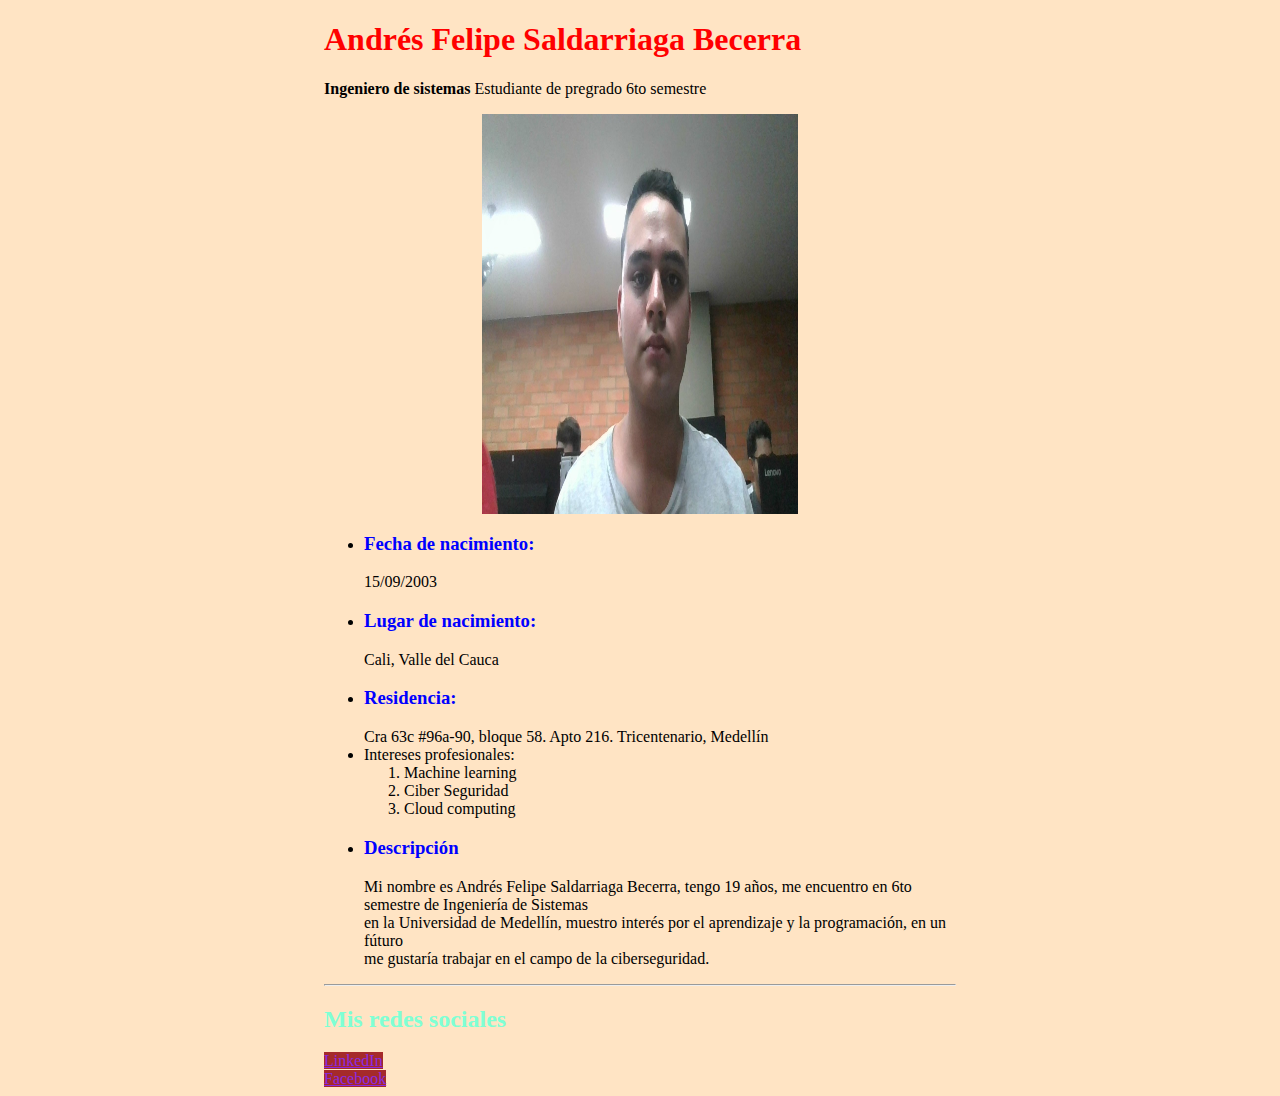
<file: Quiz1_Hoja-de-vida/index.html>
<!DOCTYPE html>
<html lang="en">
<head>
    <meta charset="UTF-8">
    <meta name="viewport" content="width=device-width, initial-scale=1.0">
    <title>Hoja de vida</title>
    <link rel="stylesheet" href="./css/index.css">
</head>
<body style="background-color: bisque;">
    <div class="center">
        <div>
            <h1>Andrés Felipe Saldarriaga Becerra</h1>
            <p>
                <strong>Ingeniero de sistemas</strong> Estudiante de pregrado 6to semestre
            </p>
        </div>
        <img src="./foto.jpg"
        alt="No se pudo cargar" width="400" height="400"
        class="center">
        <ul>
            <li><h3>Fecha de nacimiento:</h3> 15/09/2003</li>
            <li><h3>Lugar de nacimiento:</h3> Cali, Valle del Cauca</li>
            <li><h3>Residencia:</h3> Cra 63c #96a-90, bloque 58. Apto 216. Tricentenario, Medellín</li>
            <li>
                Intereses profesionales:
                <ol>
                    <li>Machine learning</li>
                    <li>Ciber Seguridad</li>
                    <li>Cloud computing</li>
                </ol>
            </li>
            <li>
                <p>
                    <h3>Descripción</h3>
                    Mi nombre es Andrés Felipe Saldarriaga Becerra, tengo 19 años, me encuentro en 6to semestre de Ingeniería de Sistemas <br>
                    en la Universidad de Medellín, muestro interés por el aprendizaje y la programación, en un fúturo <br>
                    me gustaría trabajar en el campo de la ciberseguridad.
                </p>
            </li>
        </ul>
        <hr>
        <div>
            <h2 style="color: aquamarine;">Mis redes sociales</h2>
            <a href="linkedin.com/in/andrés-felipe-saldarriaga-becerra-b9a8881a9" class="social">LinkedIn</a>
            <br>
            <a href="https://www.facebook.com/ndres.UwU/" class="social">Facebook</a>
        </div>
    </div>






</body>
</html>
</file>
<file: Quiz1_Hoja-de-vida/css/index.css>
.center {
    display: block;
    margin-left: auto;
    margin-right: auto;
    width: 50%;
}

h1 {
    color: red;
}

h3 {
    color: blue;
}

.social {
    color: blueviolet;
    background-color: brown;
}
</file>
